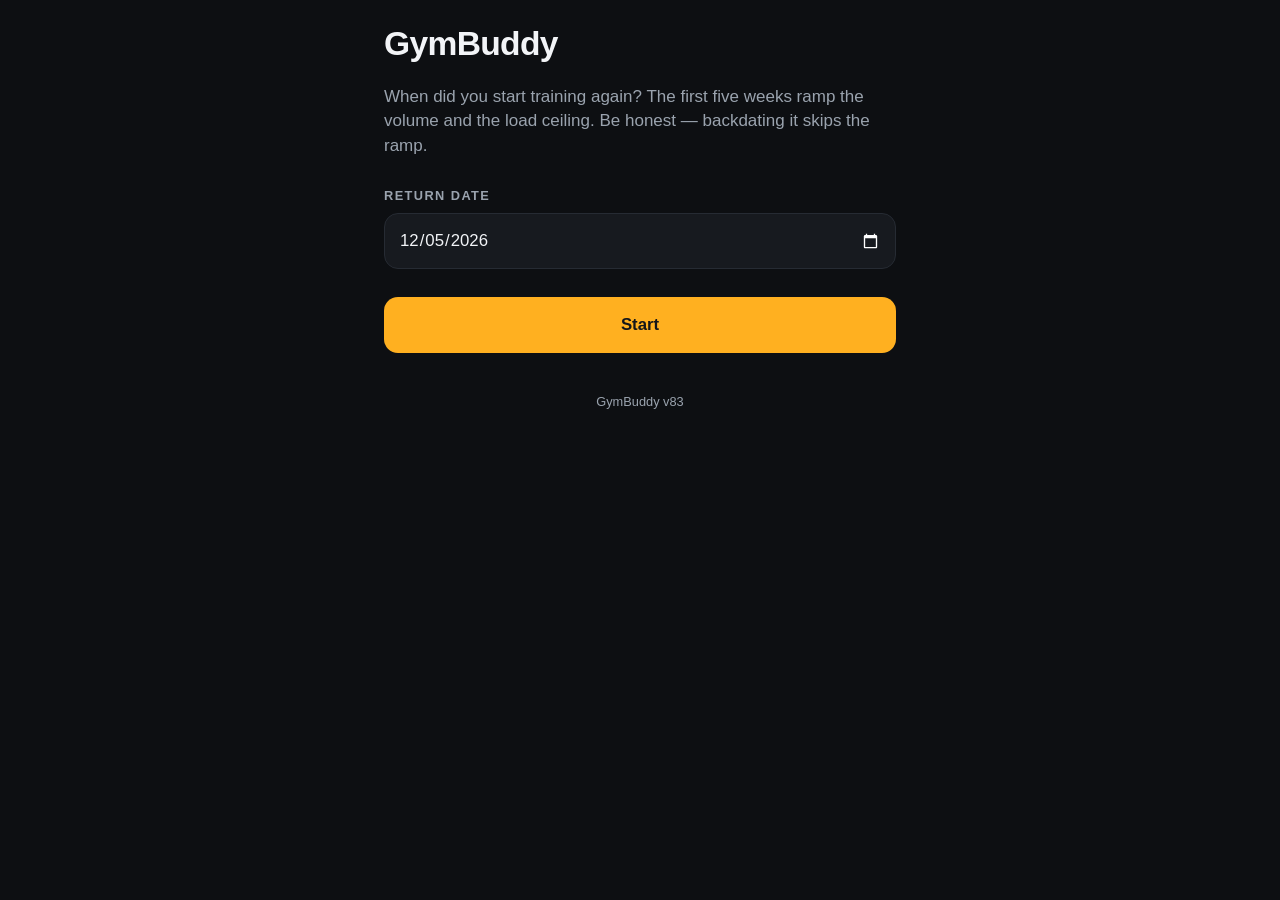
<file: index.html>
<!doctype html>
<html lang="en">
<head>
<meta charset="utf-8">
<!-- viewport-fit=cover so the layout reaches under the iPhone notch; the safe
     area is added back as padding in style.css. -->
<meta name="viewport" content="width=device-width, initial-scale=1, viewport-fit=cover">
<meta name="color-scheme" content="dark">
<meta name="theme-color" content="#0d0f12">
<meta name="apple-mobile-web-app-capable" content="yes">
<meta name="apple-mobile-web-app-status-bar-style" content="black-translucent">
<meta name="apple-mobile-web-app-title" content="GymBuddy">
<title>GymBuddy</title>
<link rel="manifest" href="manifest.json">
<link rel="icon" href="icons/icon-192.png" sizes="192x192" type="image/png">
<!-- iOS ignores the manifest icons for the home screen and reads this. -->
<link rel="apple-touch-icon" href="icons/apple-touch-icon.png">
<link rel="stylesheet" href="style.css">
</head>
<body>
<main id="app">
  <div class="screen">
    <p class="setup-copy">Loading…</p>
  </div>
</main>
<!-- Version label and the update control. Outside #app on purpose: every
     screen change replaces #app's children, and this must survive them. -->
<footer id="app-meta"></footer>
<script type="module" src="js/app.js"></script>
</body>
</html>
</file>
<file: style.css>
/* style.css -- spec §7
 *
 * Design constraints, all from spec §10:
 *   - It gets read mid-set, at arm's length, with sweaty hands.
 *   - The load line is the only thing that matters in that moment, so it is
 *     the largest text on the screen.
 *   - Tap targets are 56px minimum, not the 44px floor. Sweat and chalk.
 *   - Dark by default: a gym at 6am and a gym at 9pm are both dim.
 */

:root {
  --bg: #0d0f12;
  --surface: #171a1f;
  --surface-edge: #262b33;
  --text: #f2f4f7;
  --text-dim: #9aa3ae;
  --accent: #ffb020;      /* load line + primary action */
  --warn: #ff6b5a;
  --radius: 14px;
  --gap: 14px;
}

*, *::before, *::after { box-sizing: border-box; }

html { -webkit-text-size-adjust: 100%; }

body {
  margin: 0;
  background: var(--bg);
  color: var(--text);
  font: 400 17px/1.45 -apple-system, BlinkMacSystemFont, "Segoe UI", Roboto,
        "Helvetica Neue", Arial, sans-serif;
  /* Tabular numerals: the load line is a number that must not reflow between
     exercises as the digits change width. */
  font-variant-numeric: tabular-nums;
  -webkit-font-smoothing: antialiased;
}

.screen {
  max-width: 34rem;
  margin: 0 auto;
  padding: calc(env(safe-area-inset-top) + 20px)
           calc(env(safe-area-inset-right) + 16px)
           calc(env(safe-area-inset-bottom) + 40px)
           calc(env(safe-area-inset-left) + 16px);
}

/* -------------------------------------------------------------------------
   Session header
   ------------------------------------------------------------------------- */

.session-head { margin-bottom: 28px; }

.day-type {
  margin: 0;
  font-size: 2.1rem;
  font-weight: 700;
  letter-spacing: -0.02em;
}

.facts {
  margin: 4px 0 0;
  color: var(--text-dim);
  font-size: 0.95rem;
}

.reason {
  margin: 10px 0 0;
  color: var(--text-dim);
  font-style: italic;
}

/* -------------------------------------------------------------------------
   Warnings -- the generator's own budget breaches, shown not swallowed
   ------------------------------------------------------------------------- */

.warnings {
  margin: 0 0 24px;
  padding: 12px 14px 12px 30px;
  list-style: disc;
  background: rgba(255, 107, 90, 0.10);
  border-left: 3px solid var(--warn);
  border-radius: 0 var(--radius) var(--radius) 0;
  color: var(--warn);
  font-size: 0.92rem;
}

/* -------------------------------------------------------------------------
   Blocks
   ------------------------------------------------------------------------- */

.group { margin-bottom: 30px; }

.group-title {
  margin: 0 0 var(--gap);
  font-size: 0.8rem;
  font-weight: 600;
  letter-spacing: 0.11em;
  text-transform: uppercase;
  color: var(--text-dim);
}

.block-list {
  margin: 0;
  padding: 0;
  list-style: none;
  display: flex;
  flex-direction: column;
  gap: var(--gap);
}

.block {
  padding: 16px;
  background: var(--surface);
  border: 1px solid var(--surface-edge);
  border-radius: var(--radius);
}

/* The two halves of a superset read as one unit. A shared left edge is enough
   to group them -- they are already adjacent, guaranteed by groupAdjacent --
   and it costs no vertical space, unlike a heading between the block list's
   cards. design-architectures.md 3.6.4. */
.block.superset {
  border-left: 3px solid var(--accent);
}

.block-superset {
  color: var(--accent);
}

.block-head {
  display: flex;
  align-items: baseline;
  justify-content: space-between;
  gap: 12px;
}

.block-name {
  margin: 0;
  font-size: 1.05rem;
  font-weight: 600;
  /* Long names wrap rather than shrinking the sets x reps out of the row. */
  min-width: 0;
}

.block-volume {
  flex: none;
  color: var(--text-dim);
  font-size: 1.05rem;
  font-variant-numeric: tabular-nums;
}

/* The hero. This is the number read mid-set. */
.block-load {
  margin: 10px 0 0;
  font-size: 1.75rem;
  font-weight: 700;
  line-height: 1.2;
  letter-spacing: -0.01em;
  color: var(--accent);
}

.block-load.is-capped { color: #6fd08c; }

.block-note,
.block-meta {
  margin: 6px 0 0;
  color: var(--text-dim);
  font-size: 0.88rem;
}

.block-note { color: #6fd08c; }

/* The PR the hero multiplies. Small and dim under the number, so the number
   stays the only large thing on the card. */
.block-load-ref {
  margin: 0;
  color: var(--text-dim);
  font-size: 0.8rem;
  line-height: 1.3;
}

/* The staircase: one bar per set, warm-ups grey, working sets amber (green when
   capped). Plain flex columns -- no canvas, no SVG. Ten bars at 320 px is the
   worst case, so the columns shrink (min-width: 0) and the labels are small
   and never wrap. docs/superpowers/specs/2026-10-22-warmup-and-staircase-card-design.md
   section 5. */
.stair {
  display: flex;
  gap: 3px;
  margin-top: 12px;
  font-variant-numeric: tabular-nums;
}

.stair-col {
  flex: 1 1 0;
  min-width: 0;
  display: flex;
  flex-direction: column;
  align-items: stretch;
}

/* The bar's height is a percentage of this, so it needs a height of its own. */
.stair-slot {
  position: relative;
  height: 84px;
}

.stair-bar {
  position: absolute;
  left: 0;
  right: 0;
  bottom: 0;
  display: flex;
  justify-content: center;
  padding-top: 2px;
  border-radius: 4px 4px 0 0;
  background: var(--accent);
  color: var(--bg);
  overflow: hidden;
}

.stair-bar.is-warmup {
  background: var(--surface-edge);
  color: var(--text-dim);
}

.stair.is-capped .stair-bar:not(.is-warmup) { background: #6fd08c; }

.stair-reps,
.stair-mult {
  font-size: 0.7rem;
  line-height: 1.2;
  white-space: nowrap;
}

.stair-reps { font-weight: 700; }

/* Ten bars is the most a v79 card draws, but calendar days saved under v78 or
   earlier still carry the old warm-up ladder: up to 13 bars (measured), and
   16 must fit. At 320 px that is under 15 px a column, so the labels drop to
   0.5rem and clip rather than ever run into a neighbour.
   docs/superpowers/specs/2026-10-22-warmup-and-staircase-card-design.md
   section 5; pre-v79 history is the source of the extra bars. */
.stair.is-dense { gap: 2px; }
.stair.is-dense .stair-reps,
.stair.is-dense .stair-mult { font-size: 0.5rem; }
.stair.is-dense .stair-mult { overflow: hidden; text-overflow: clip; }

.stair-mult {
  margin-top: 3px;
  text-align: center;
  color: var(--text-dim);
}

/* -------------------------------------------------------------------------
   Actions
   ------------------------------------------------------------------------- */

.actions {
  display: flex;
  flex-wrap: wrap;
  gap: 12px;
  margin-top: 28px;
}

/* What the card says once he has confirmed the day. Not a button -- there is
   nothing left to tap, and the record is already written. */
.done-note {
  display: flex;
  align-items: center;
  justify-content: center;
  gap: 14px;
  margin: 28px 0 0;
  padding: 14px;
  color: var(--text);
  background: var(--surface);
  border: 1px solid var(--surface-edge);
  border-radius: var(--radius);
  text-align: center;
  font-weight: 600;
}

/* Quiet on purpose: correcting a mis-tap is rare, and it must not compete
   with the workout. Still a full 44px of height to hit on a phone. */
.btn-undo {
  min-height: 44px;
  padding: 0 14px;
  border: 1px solid var(--surface-edge);
  border-radius: var(--radius);
  background: transparent;
  color: var(--text-dim);
  font: inherit;
  font-weight: 600;
  cursor: pointer;
  touch-action: manipulation;
  -webkit-tap-highlight-color: transparent;
}

.btn-undo:focus-visible {
  outline: 3px solid var(--accent);
  outline-offset: 3px;
}

.btn {
  flex: 1;
  min-height: 56px;          /* sweaty hands, not the 44px floor */
  padding: 0 20px;
  border: 0;
  border-radius: var(--radius);
  background: var(--accent);
  color: #14161a;
  font: inherit;
  font-size: 1.05rem;
  font-weight: 600;
  cursor: pointer;
  touch-action: manipulation;
  -webkit-tap-highlight-color: transparent;
}

.btn-secondary {
  background: var(--surface);
  border: 1px solid var(--surface-edge);
  color: var(--text);
}

/* For the one control in the app that destroys data. --accent means "this is
   the thing to press"; this one is not, and it must not borrow that read. */
.btn-danger {
  background: var(--warn);
  color: #14161a;
}

/* Full width on its own row, and it MUST come after `.btn`: both selectors are
   one class, so the later rule wins and `.btn { flex: 1 }` was quietly beating
   this one into a half-width column. Caught in the browser at 390px, where the
   two buttons sat side by side. The label is a sentence -- squeezed next to
   Reroll it is the narrower half of a phone screen. */
.btn-done { flex: 1 0 100%; }

.btn:active { transform: scale(0.98); }

.btn:focus-visible {
  outline: 3px solid var(--accent);
  outline-offset: 3px;
}

/* -------------------------------------------------------------------------
   Setup + footnote
   ------------------------------------------------------------------------- */

.setup-copy {
  margin: 16px 0 0;
  color: var(--text-dim);
}

.setup-label {
  display: block;
  margin: 28px 0 8px;
  font-size: 0.8rem;
  font-weight: 600;
  letter-spacing: 0.11em;
  text-transform: uppercase;
  color: var(--text-dim);
}

.date-input {
  width: 100%;
  min-height: 56px;
  padding: 0 14px;
  background: var(--surface);
  border: 1px solid var(--surface-edge);
  border-radius: var(--radius);
  color: var(--text);
  font: inherit;
  font-size: 1.05rem;
}

.date-input:focus-visible {
  outline: 3px solid var(--accent);
  outline-offset: 2px;
}

.footnote {
  margin: 28px 0 0;
  color: var(--text-dim);
  font-size: 0.78rem;
  text-align: center;
}

@media (prefers-reduced-motion: reduce) {
  .btn:active { transform: none; }
}

/* -------------------------------------------------------------------------
   Card flip -- cues on the back. design-card-flip.md §5, §6
   ------------------------------------------------------------------------- */

/* The faces carry the padding now, so the card itself gives it up. */
.block.has-cues { padding: 0; }

.block-flip {
  display: block;
  width: 100%;
  margin: 0;
  padding: 0;
  border: 0;
  background: none;
  color: inherit;
  font: inherit;
  text-align: left;
  cursor: pointer;
  /* Without a perspective the rotation reads as a horizontal squash rather
     than a card turning over. */
  perspective: 900px;
  /* The card is as tall as the face you are looking at (§5.1). Mid-turn the
     growing face is briefly taller than the box that holds it, so it is
     clipped -- at that point the card is edge-on and there is nothing to see.
     Overflow lives here and not on .block-inner: anything but `visible` on a
     preserve-3d element flattens it and the flip stops being a flip. */
  overflow: hidden;
  transition: height 0.45s cubic-bezier(0.2, 0.7, 0.3, 1);
}

.block-inner {
  /* Both faces sit in ONE grid cell, so the card is as tall as the taller of
     them and the list never reflows mid-flip. Absolute positioning would clip
     the back; leaving both in normal flow would make the page jump. §5. */
  display: grid;
  position: relative;                 /* the containing block for §5.1 */
  transform-style: preserve-3d;
  transition: transform 0.45s cubic-bezier(0.2, 0.7, 0.3, 1);
}

.block-flip.is-flipped .block-inner { transform: rotateY(180deg); }

.block-face {
  grid-area: 1 / 1;
  padding: 16px;
  backface-visibility: hidden;
}

.block-face.is-back { transform: rotateY(180deg); }

/* The face turned away is taken OUT OF FLOW, so the one still in flow decides
   how tall the card is. Both faces remain in the same grid cell and neither is
   ever clipped by the other.
   This is what makes the height correct on the very first paint, before any
   script has measured anything -- ui.js only pins the number so the change can
   be eased instead of snapping. §5.1. */
.block-flip:not(.is-flipped) .block-face.is-back,
.block-flip.is-flipped .block-face.is-front {
  position: absolute;
  top: 0;
  left: 0;
  width: 100%;
}

.cue-list {
  margin: 10px 0 0;
  padding-left: 1.15em;
  display: flex;
  flex-direction: column;
  gap: 7px;
}

.cue {
  font-size: 0.95rem;
  line-height: 1.35;
  color: var(--text);
}

/* The card is a real control now, so its focus ring has to be visible. */
.block-flip:focus-visible {
  outline: 2px solid var(--accent);
  outline-offset: 2px;
  border-radius: var(--radius);
}

/* A 3D spin is a genuine vestibular trigger, and this app gets opened by
   someone who is already tired. Swap instantly instead of turning. §6. */
@media (prefers-reduced-motion: reduce) {
  .block-inner { transition: none; }
  .block-flip { transition: none; }
}

/* -------------------------------------------------------------------------
   Equipment constraint -- the offer, the control, the empty screen.
   design-equipment-and-swap.md §7.
   ------------------------------------------------------------------------- */

/* Same weight as .warnings: the app changed something and is saying so. */
.offer {
  margin: 0 0 var(--gap);
  padding: 12px 14px;
  color: var(--text);
  background: rgba(255, 176, 32, 0.10);
  border-left: 3px solid var(--accent);
  border-radius: 0 var(--radius) var(--radius) 0;
}

.equip {
  margin: 0 0 20px;
  padding: 12px 14px;
  border: 1px solid var(--surface-edge);
  border-radius: var(--radius);
  background: var(--surface);
}

.equip summary,
.soreness summary,
.addmove summary,
.backup summary {
  /* The closed line is the control most days, so it is a real tap target and
     carries the state -- "no barbell", "knee hurt" -- not just a title. */
  display: flex;
  align-items: center;
  min-height: 44px;
  color: var(--text-dim);
  font-size: 0.88rem;
  cursor: pointer;
  list-style: none;
}

/* The default triangle sits at a different place and size in every engine;
   one drawn here stays put. */
.equip summary::-webkit-details-marker,
.soreness summary::-webkit-details-marker,
.addmove summary::-webkit-details-marker,
.backup summary::-webkit-details-marker { display: none; }

.equip summary::before,
.soreness summary::before,
.addmove summary::before,
.backup summary::before {
  content: '';
  flex: none;
  width: 0;
  height: 0;
  margin-right: 10px;
  border-left: 6px solid var(--text-dim);
  border-top: 5px solid transparent;
  border-bottom: 5px solid transparent;
  transition: transform 0.15s;
}

.equip[open] summary::before,
.soreness[open] summary::before,
.addmove[open] summary::before,
.backup[open] summary::before { transform: rotate(90deg); }

.equip summary:focus-visible,
.soreness summary:focus-visible,
.addmove summary:focus-visible,
.backup summary:focus-visible {
  outline: 2px solid var(--accent);
  outline-offset: 2px;
  border-radius: 6px;
}

/* Wraps to as many rows as it needs; each item is its own tap target. */
.equip-item {
  display: inline-flex;
  align-items: center;
  gap: 6px;
  margin: 4px 10px 4px 0;
  /* Comfortably past the 44px minimum once the box and label are stacked. */
  min-height: 32px;
  font-size: 0.95rem;
}

.equip-item input {
  width: 20px;
  height: 20px;
  accent-color: var(--accent);
}

.empty {
  padding: 32px 18px;
  text-align: center;
  color: var(--text-dim);
}

.empty h2 {
  margin: 0 0 10px;
  color: var(--text);
}

/* The confirmation reuses .empty's calm centring; only the day being asked
   about needs to stand out, because it is the thing he has to recognise. */
.confirm-what {
  color: var(--text);
  font-weight: 600;
  font-size: 1.05rem;
  margin: 0 0 10px;
}

/* The per-block swap. A sibling of .block-flip, never a child of it: a button
   inside a button is invalid and the parser would close the outer one. */
.block-swap {
  margin: 8px 0 0;
  padding: 8px 14px;
  /* 44px tall with the padding, so it is a real tap target on a phone. */
  min-height: 44px;
  color: var(--text-dim);
  background: transparent;
  border: 1px solid var(--surface-edge);
  border-radius: var(--radius);
  font: inherit;
  font-size: 0.88rem;
  cursor: pointer;
}

.block-swap:hover,
.block-swap:focus-visible {
  color: var(--text);
  border-color: var(--accent);
}

/* -------------------------------------------------------------------------
   Soreness body map. spec §4.1
   ------------------------------------------------------------------------- */

.soreness {
  margin: 0 0 12px;
  padding: 12px 14px;
  border: 1px solid var(--surface-edge);
  border-radius: var(--radius);
  background: var(--surface);
}

/* The positioning context every dot is placed against. Fixed aspect so the
   percentage coordinates in ui.js keep the joints on the body at any width. */
.body {
  position: relative;
  width: 200px;
  height: 380px;
  margin: 6px auto 0;
}

/* The figure is a schematic, not anatomy: enough of a body to know where you
   are pointing, drawn in four shapes so no asset and no SVG namespace is
   involved. Deliberately low contrast -- the dots are the content. */
.figure .fig {
  position: absolute;
  background: var(--surface-edge);
}

.fig-head  { left: 43%; top: 1%;  width: 14%; height: 7%;  border-radius: 50%; }
.fig-torso { left: 36%; top: 11%; width: 28%; height: 34%; border-radius: 12px; }

.fig-arm   { top: 13%; width: 5%; height: 30%; border-radius: 6px; }
.fig-arm-l { left: 27%; transform: rotate(7deg); }
.fig-arm-r { left: 68%; transform: rotate(-7deg); }

.fig-leg   { top: 45%; width: 6%; height: 42%; border-radius: 6px; }
.fig-leg-l { left: 41%; }
.fig-leg-r { left: 53%; }

/* 44px of tap target, ~18px of visible dot. The button itself is transparent
   and the dot is drawn by ::before, because ten joints cannot sit 44px apart
   AND be 44px wide on a figure this size -- so the target overlaps the
   drawing while the mark stays small enough to read as a joint.
   This is the one control in the app under the 56px rule of §UI: a 56px dot
   would cover the knee and the ankle at once, which is worse than a small one. */
.joint {
  position: absolute;
  transform: translate(-50%, -50%);
  width: 44px;
  height: 44px;
  padding: 0;
  border: 0;
  border-radius: 50%;
  background: none;
  cursor: pointer;
  -webkit-tap-highlight-color: transparent;
}

.joint::before {
  content: '';
  display: block;
  width: 18px;
  height: 18px;
  margin: 0 auto;
  border-radius: 50%;
  background: var(--bg);
  border: 2px solid var(--text-dim);
  transition: background 0.15s, border-color 0.15s, transform 0.15s;
}

.joint.is-sore::before {
  background: var(--accent);
  border-color: var(--accent);
  transform: scale(1.15);
}

.joint.is-hurt::before {
  background: var(--warn);
  border-color: var(--warn);
  transform: scale(1.3);
}

.joint:focus-visible {
  outline: 3px solid var(--accent);
  outline-offset: 0;
  border-radius: 50%;
}

/* Colour says which joint; the closed <summary> line says what, in words, and
   is the part that survives being read aloud or seen by someone who cannot
   separate amber from red. */

/* -------------------------------------------------------------------------
   Add a move -- capture at the rack, send to GitHub later
   ------------------------------------------------------------------------- */

.addmove {
  margin: 0 0 20px;
  padding: 12px 14px;
  border: 1px solid var(--surface-edge);
  border-radius: var(--radius);
  background: var(--surface);
}

.draft-form {
  display: flex;
  flex-direction: column;
  gap: 8px;
  margin-top: 8px;
}

.draft-name,
.draft-note {
  width: 100%;
  box-sizing: border-box;
  /* 16px or iOS zooms the whole page in on focus and never zooms back out. */
  font: inherit;
  font-size: 16px;
  color: var(--text);
  background: var(--bg);
  border: 1px solid var(--surface-edge);
  border-radius: 10px;
  padding: 12px;
}

.draft-note { resize: vertical; min-height: 60px; }

.draft-name:focus-visible,
.draft-note:focus-visible {
  outline: 2px solid var(--accent);
  outline-offset: 1px;
}

.draft-form .btn { flex: none; align-self: flex-start; min-height: 44px; padding: 0 24px; }

.draft-list {
  margin: 12px 0 0;
  padding: 0;
  list-style: none;
  display: flex;
  flex-direction: column;
  gap: 8px;
}

.draft {
  display: flex;
  align-items: center;
  gap: 10px;
  padding: 8px 10px;
  background: var(--bg);
  border: 1px solid var(--surface-edge);
  border-radius: 10px;
}

.draft-title {
  flex: 1;
  min-width: 0;
  overflow-wrap: anywhere;
  font-size: 0.95rem;
}

/* Both are real tap targets; `send` leaves the app, so it reads as the action
   and `remove` stays quiet. */
.draft-send,
.draft-remove {
  flex: none;
  min-height: 44px;
  display: inline-flex;
  align-items: center;
  padding: 0 12px;
  border: 0;
  border-radius: 8px;
  font: inherit;
  font-size: 0.9rem;
  cursor: pointer;
}

.draft-send {
  background: var(--accent);
  color: #14161a;
  text-decoration: none;
  font-weight: 600;
}

.draft-remove { background: none; color: var(--text-dim); }

.draft-send:focus-visible,
.draft-remove:focus-visible {
  outline: 2px solid var(--accent);
  outline-offset: 2px;
}

/* -------------------------------------------------------------------------
   Home screen + calendar -- design-home-and-calendar.md §6, §8

   ON THE 56px TAP TARGET RULE AT THE TOP OF THIS FILE. The calendar breaks it,
   deliberately. Seven columns inside .screen's 16px padding leaves 343px of
   content on a 375px phone; after the gaps that is ~45px per cell. Seven
   columns is what a week is, so the only ways to reach 56px are to drop the
   padding to zero or to scroll the grid sideways, and both are worse.

   The rule's stated reason is "it gets read mid-set, at arm's length, with
   sweaty hands". The calendar is not that surface: it is looked at before
   training or after it, standing still, with one hand free. The 44px WCAG
   floor still holds, and is what these cells are sized against.
   ------------------------------------------------------------------------- */

.home-status {
  margin: -4px 0 24px;
  color: var(--text-dim);
  font-size: 15px;
}

.home-soreness { margin-bottom: 24px; }

.home-today {
  margin: 0 0 12px;
  font-size: 20px;
  font-weight: 600;
  color: var(--accent);
}

.calendar { margin-top: 36px; }

.cal-head {
  display: flex;
  align-items: center;
  justify-content: space-between;
  gap: 8px;
  margin-bottom: 12px;
}

.cal-title {
  margin: 0;
  font-size: 18px;
  font-weight: 600;
  text-align: center;
  flex: 1;
}

.cal-prev,
.cal-next {
  min-width: 56px;
  min-height: 56px;
  border: 1px solid var(--surface-edge);
  border-radius: var(--radius);
  background: var(--surface);
  color: var(--text);
  font-size: 22px;
  line-height: 1;
  cursor: pointer;
}

.cal-prev:focus-visible,
.cal-next:focus-visible,
.cal-cell:focus-visible {
  outline: 3px solid var(--accent);
  outline-offset: 2px;
}

/* One track definition, shared, so the headings cannot drift out of line with
   the cells they label. */
.cal-weekdays,
.cal-grid {
  display: grid;
  grid-template-columns: repeat(7, 1fr);
  gap: 4px;
}

.cal-weekdays {
  margin-bottom: 6px;
}

.cal-weekday {
  text-align: center;
  font-size: 12px;
  color: var(--text-dim);
  text-transform: uppercase;
  letter-spacing: 0.04em;
}

.cal-cell {
  /* Square, so six rows of them are a predictable height and the legend does
     not move when you page months. */
  aspect-ratio: 1;
  min-height: 44px;
  display: flex;
  flex-direction: column;
  align-items: center;
  justify-content: center;
  gap: 1px;
  padding: 0;
  border: 1px solid transparent;
  border-radius: 10px;
  background: var(--surface);
  color: var(--text-dim);
  font-size: 14px;
  font-variant-numeric: tabular-nums;
}

/* Another month's days. Present so the grid is a real calendar, dimmed so they
   read as context rather than as days you could have trained. */
.cal-cell.is-outside {
  background: transparent;
  color: transparent;
}

/* A ring, never a fill: today is frequently also a trained day, and a fill
   would have to fight the day-type colour for the same pixels. */
.cal-cell.is-today {
  border-color: var(--accent);
}

.cal-cell.is-trained {
  color: var(--text);
  font-weight: 600;
  cursor: pointer;
}

.cal-num { font-size: 14px; line-height: 1.1; }

/* Never below 11px: this is the encoding, not the decoration. */
.cal-code {
  font-size: 11px;
  line-height: 1;
  letter-spacing: 0.04em;
  opacity: 0.85;
}

.cal-legend {
  display: flex;
  flex-wrap: wrap;
  gap: 8px 14px;
  margin-top: 14px;
  font-size: 13px;
  color: var(--text-dim);
}

.cal-key {
  display: inline-flex;
  align-items: center;
  gap: 5px;
}

.cal-key .cal-code {
  padding: 2px 5px;
  border-radius: 5px;
  font-weight: 600;
  opacity: 1;
}

/* The seven day types. Decoration only -- every cell states its code as text
   and every button names its day type in full in aria-label. These are chosen
   to stay distinguishable in greyscale by lightness as well as by hue. */
.type-max-strength   { background: #7c3aed; }   /* violet   ST */
.type-power          { background: #d9480f; }   /* burnt    PW */
.type-hypertrophy    { background: #1971c2; }   /* blue     HY */
.type-aerobic-steady { background: #2f9e44; }   /* green    AE */
.type-interval       { background: #0c8599; }   /* teal     IV */
.type-sprint         { background: #ae3ec9; }   /* magenta  SP */
.type-plyometric     { background: #b08900; }   /* ochre    PL */

/* Back to the home screen, from a live card or a past one. Quiet: it is
   navigation, not a decision. */
.session-home {
  display: inline-flex;
  align-items: center;
  min-height: 44px;
  margin-bottom: 8px;
  padding: 0 4px 0 0;
  border: 0;
  background: none;
  color: var(--text-dim);
  font-size: 15px;
  cursor: pointer;
}

.session-home:focus-visible {
  outline: 2px solid var(--accent);
  outline-offset: 2px;
}

/* Below 360px the 44px cell stops fitting. Seven of them plus six gaps needs
   308px+ of content, and a 320px phone offers 288 inside .screen's padding --
   so min-height forces cells wider than their own track and the grid scrolls
   sideways. Measured in Chrome 2026-09-01: 44.0px cells, overflow true.

   A horizontally scrolling calendar is worse than a slightly smaller one, so
   at this width the cell gives up the 44px AAA target (WCAG 2.5.5) and keeps
   AA (2.5.8, 24px) with room to spare. Nothing above 360px is affected: at
   375px cells measure 45.6px and at 390px, 47.7px. */
@media (max-width: 359px) {
  .cal-weekdays,
  .cal-grid { gap: 3px; }

  .cal-cell {
    min-height: 0;
    font-size: 13px;
  }

  .cal-num { font-size: 13px; }
}

/* -------------------------------------------------------------------------
   Backup -- the only copy of the history leaves the phone here
   ------------------------------------------------------------------------- */

/* Same frame as .addmove: both are collapsed panels at the foot of a screen,
   and looking different would imply they behave differently. */
.backup {
  margin: 24px 0 20px;
  padding: 12px 14px;
  border: 1px solid var(--surface-edge);
  border-radius: var(--radius);
  background: var(--surface);
}

.backup-note {
  margin: 8px 0 12px;
  color: var(--text-dim);
  font-size: 0.85rem;
  line-height: 1.5;
}

.backup-actions {
  display: flex;
  flex-wrap: wrap;          /* 320px: the two confirm buttons stack instead of
                               shrinking below the 44px tap target */
  gap: 10px;
  margin: 10px 0 0;
}

.backup-actions .btn {
  flex: none;
  min-height: 44px;
  padding: 0 20px;
}

/* The label carries the tap target, not the input. A bare file input lays out
   25px tall -- measured in Chrome at 320, 360, 390 and 430px -- against 44px
   for every other control on this screen. */
.backup-restore {
  display: block;
  min-height: 44px;
  padding: 8px 0;
  cursor: pointer;
  touch-action: manipulation;
}

.backup-file {
  display: block;
  width: 100%;
  box-sizing: border-box;
  margin: 6px 0 0;
  /* 16px or iOS zooms the page in on focus and never zooms back out. */
  font: inherit;
  font-size: 16px;
  color: var(--text-dim);
}

.backup-restore:focus-within {
  outline: 2px solid var(--accent);
  outline-offset: 2px;
  border-radius: 6px;
}

.backup-error {
  margin: 12px 0 0;
  color: var(--warn);
  font-size: 0.85rem;
  line-height: 1.5;
}

/* Boxed and set apart, because everything above it is reversible and this is
   not. The confirmation is the only place on the screen that can destroy
   data. */
.backup-confirm {
  margin: 14px 0 0;
  padding: 12px;
  border: 1px solid var(--surface-edge);
  border-radius: 10px;
  background: var(--bg);
}

.backup-what {
  margin: 0;
  font-size: 0.9rem;
}

.backup-cost {
  margin: 6px 0 0;
  color: var(--text-dim);
  font-size: 0.85rem;
  line-height: 1.5;
}

/* -------------------------------------------------------------------------
   Version footer and update control. tests/version.test.mjs has the why.
   ------------------------------------------------------------------------- */

.app-meta {
  max-width: 34rem;
  margin: 0 auto;
  padding: 0 calc(env(safe-area-inset-right) + 16px)
           calc(env(safe-area-inset-bottom) + 20px)
           calc(env(safe-area-inset-left) + 16px);
  text-align: center;
}

.app-update { width: 100%; margin-bottom: 12px; }

.app-version {
  margin: 0;
  color: var(--text-dim);
  font-size: 0.8rem;
}
</file>
